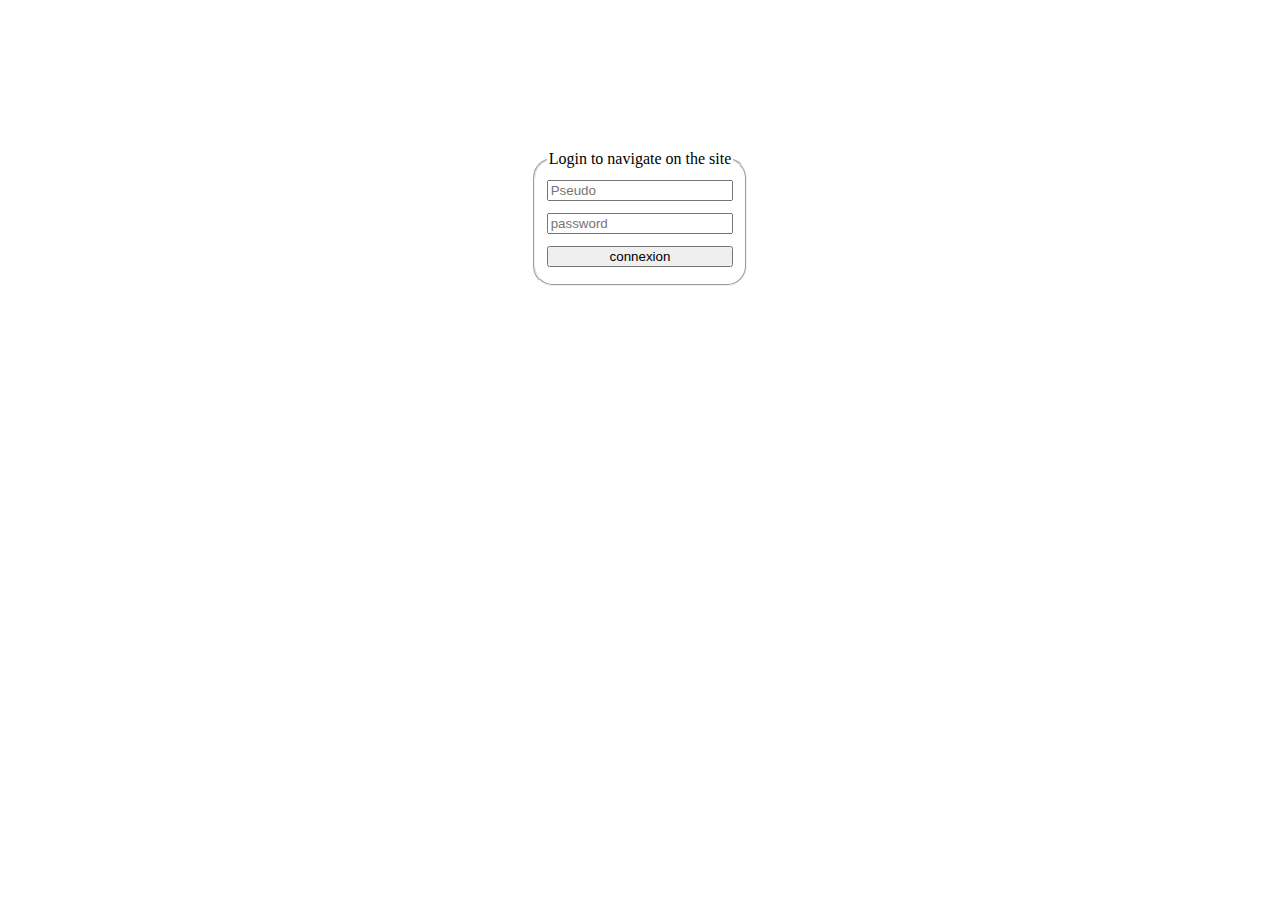
<file: index.html>
<!DOCTYPE html>
<html lang="en">
    <head>
        <title>My single page</title>
        <meta charset="UTF-8">
        <script type="text/javascript" src="https://ajax.googleapis.com/ajax/libs/jquery/3.1.0/jquery.min.js"></script>
        <script type="text/javascript" src="script.js"></script>
        <link rel="stylesheet" href="style.css">
    </head>
    <body>
        <ul id="menu">
            <li id="user_name"></li>
            <li id="home">Home !</li>
            <li><a id="disconnected">Log out</a></li>
        </ul>
        <div id="loaded">
            
        </div>
    </body>
</html>
</file>
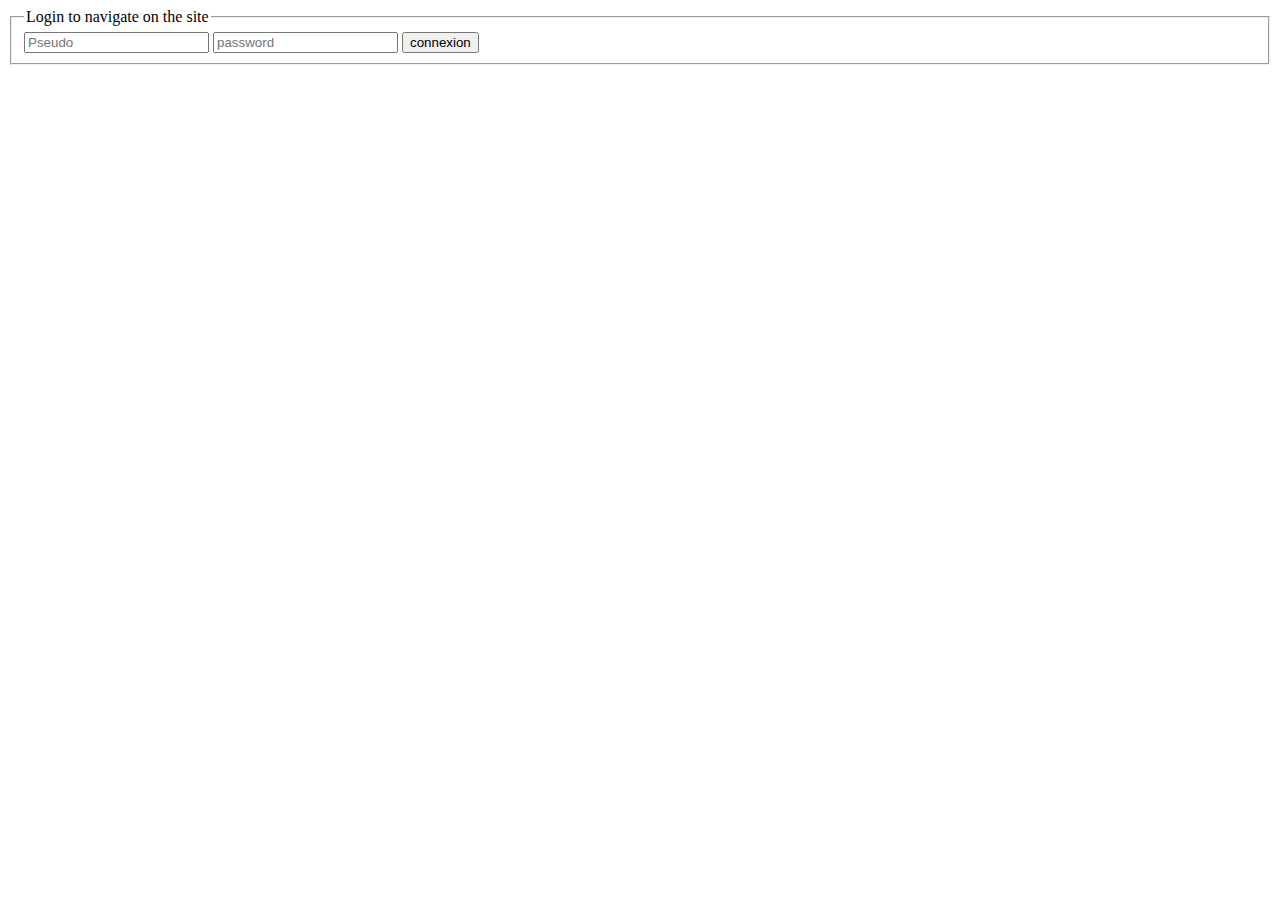
<file: form.html>
<!DOCTYPE html>
<html lang="en">
    <head>
        <meta charset="UTF-8">
        <title>My single page</title>
    </head>
    <body>
        <fieldset>
            <legend>Login to navigate on the site</legend>
            <form id="login">
                <input type="text" placeholder="Pseudo" name="pseudo">
                <input type="password" placeholder="password" name="password">

                <input type="submit" value="connexion">
            </form>
        </fieldset>
    </body>
</html>
</file>
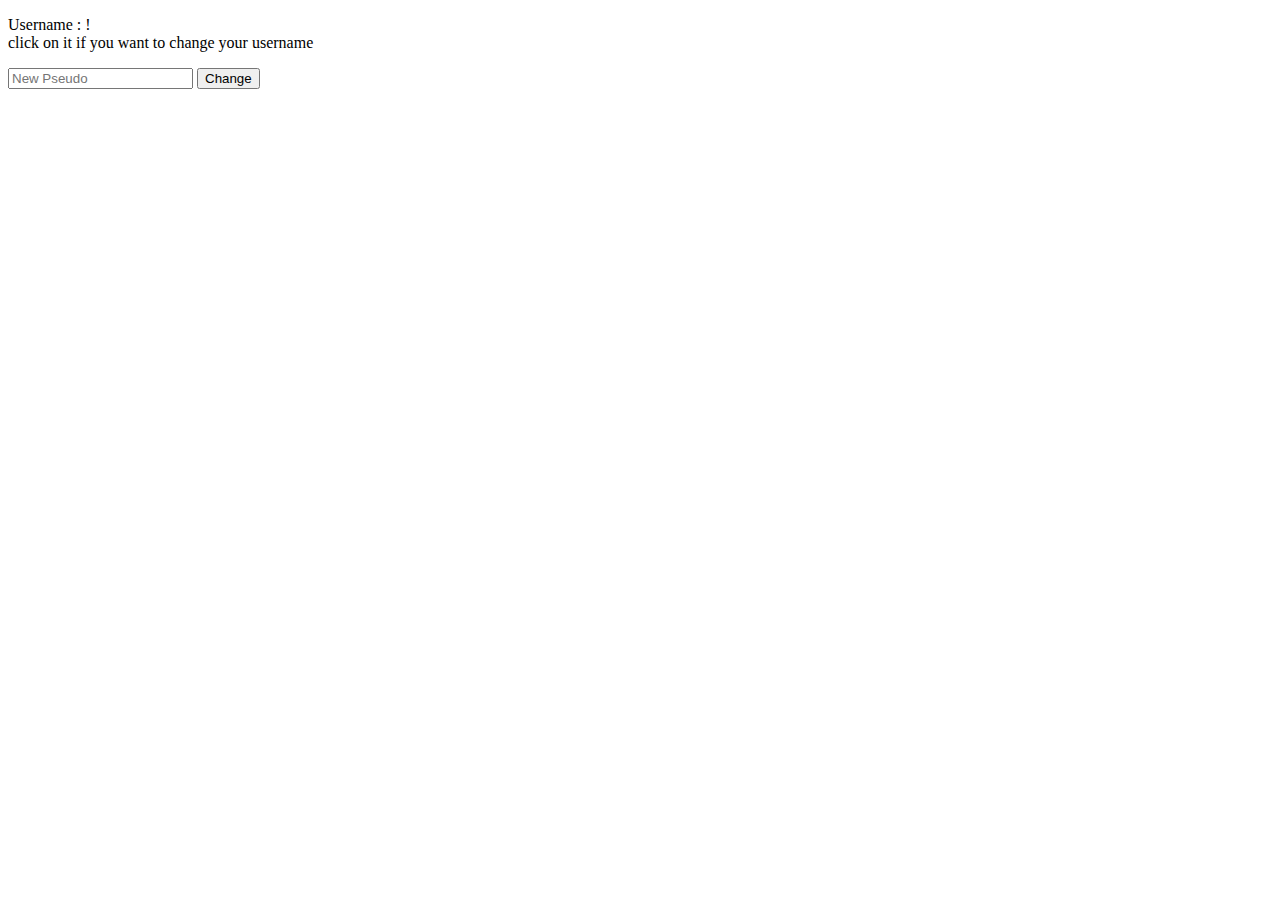
<file: user.html>
<!DOCTYPE html>
<html lang="en">
    <head>
        <meta charset="UTF-8">
        <title>My single page</title>
    </head>
    <body>
        <div id="user_info">
            <p>Username : <span id="user_pseudo"></span> ! <br> click on it if you want to change your username</p>
            <form id="change_name">
                <input type="text" placeholder="New Pseudo" name="pseudo">

                <input type="submit" value="Change">
            </form>
        </div>
    </body>
</html>
</file>
<file: style.css>
body{
    margin: 0px;
    background-position: center;
    background-repeat: no-repeat;
}
#change_name{
    display: none;
}
#login{
    display: flex;
    flex-direction: column;
    justify-content: space-around;
    height: 100px;
}
#loaded{
    display: flex;
}
fieldset{
    border-radius: 20px;
    margin: auto;
    margin-top: 150px;
}
#menu{
    display: flex;
    list-style: none;
    justify-content: space-around;
    background-color: black;
    padding: 0px;
    margin:0px;
    height: 50px;
}
li{
    text-align: center;
    border-radius: 5px;
    font-size: 20px;
    text-decoration: none;
    color: white;
    height: 30px;
    width: 80px;
    margin-top: 10px;
}

li:hover{
    color: black;
    background-color: white;
    border-color: white;
    transition: 1s;
}
</file>
